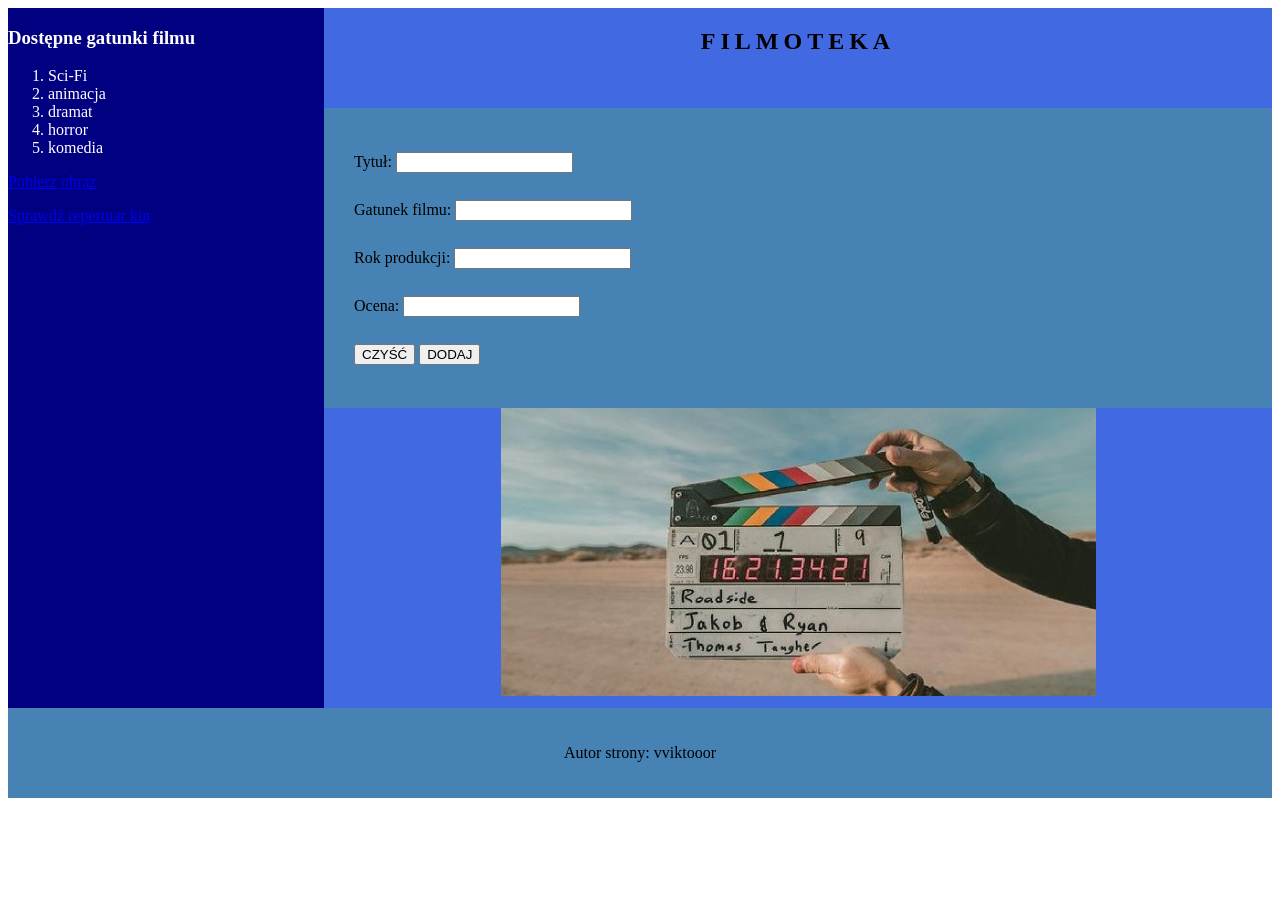
<file: E.14-2019-styczen FILMOTEKA/index.html>
<!DOCTYPE html>
<html lang="pl">
<head>
    <meta charset="UTF-8">
    <meta http-equiv="X-UA-Compatible" content="IE=edge">
    <meta name="viewport" content="width=device-width, initial-scale=1.0">
    <title>Filmy</title>
    <link rel="stylesheet" type="text/css" href="styl1.css">
</head>
<body>
    <div class="lewy">
        <h3>Dostępne gatunki filmu</h3>

        <ol>
            <li>Sci-Fi</li>
            <li>animacja</li>
            <li>dramat</li>
            <li>horror</li>
            <li>komedia</li>
        </ol>

        <p><a href="kadr.jpg">Pobierz obraz</a></p>
        <p><a href="repertuar-kin.pl" target="_blank">Sprawdź repertuar kin</a></p>
    </div>

    <section id="prawe">

        <div class="prawy1">
            <h1>FILMOTEKA</h1>
        </div>

        <div class="prawy2">
            <form action="dodaj.php" method="post">
                Tytuł: 
                <input name="tytul" type="text">
                </br> 
                Gatunek filmu:
                <input name="gatunki_id" type="number">
                </br> 
                Rok produkcji:
                <input name="rok" type="number">
                </br> 
                Ocena:
                <input name="ocena" type="number">
                </br> 
                <input type="reset" value="CZYŚĆ">
                <input type="submit" name="DODAJ" value="DODAJ">
            </form>
        </div>

        <div class="prawy3">
            <img src="kadr.jpg" alt="zdjęcia filmowe">
        </div>

    </section>

    <div class="stopka">
        <p>Autor strony: vviktooor</p>
    </div>

</body>
</html>
</file>
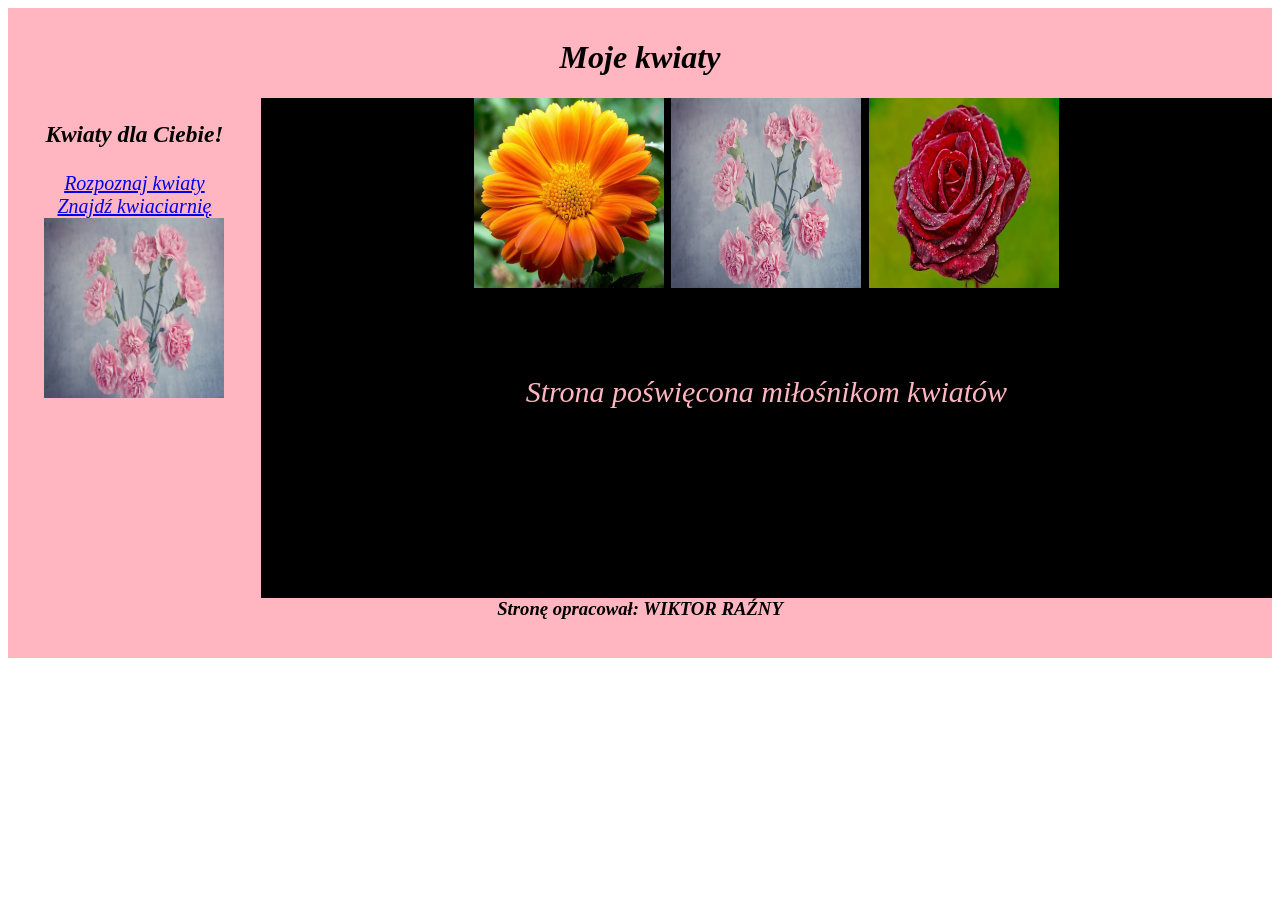
<file: E.14-2020-czerwiec KWIACIARNIA/index.html>
<!DOCTYPE html>
<html lang="pl">
<head>
    <meta charset="UTF-8">
    <meta http-equiv="X-UA-Compatible" content="IE=edge">
    <meta name="viewport" content="width=device-width, initial-scale=1.0">
    <title>Kwiaty</title>
    <link rel="stylesheet" type="text/css" href="styl.css">
</head>
<body>
    <div class="banner">
        <h1>Moje kwiaty</h1>
    </div>

    <div class="lewy">
        <h3>Kwiaty dla Ciebie!</h3>
        <a href="https://www.swiatkwiatow.pl/">Rozpoznaj kwiaty</a>
        </br>
        <a href="znajdz.php">Znajdź kwiaciarnię</a>
        </br>
        <img src="egzamin3/egzamin/gozdzik.jpg" alt="Goździk">
    </div>

    <div class="prawy">
        <img src="egzamin3/egzamin/gerbera.jpg" alt="gerbera">
        <img src="egzamin3/egzamin/gozdzik.jpg" alt="goździk">
        <img src="egzamin3/egzamin/roza.jpg" alt="roza">
        </br>
        <p>Strona poświęcona miłośnikom kwiatów</p>

    </div>

    <div class="stopka">
        <h3>Stronę opracował: WIKTOR RAŹNY</h3>
    </div>
</body>
</html>
</file>
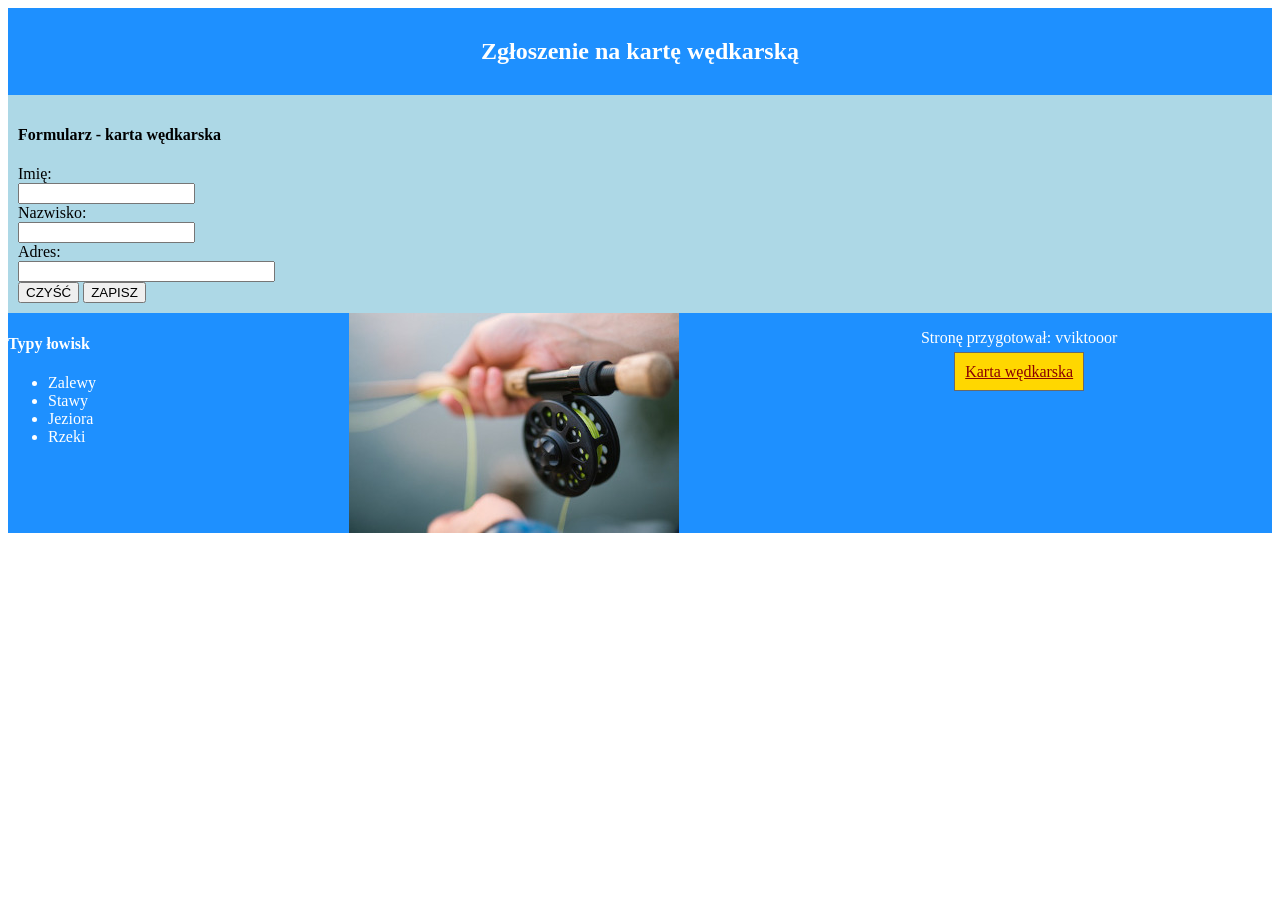
<file: EE.09-2022-styczen-KARTA WEDKARSKA/karta.html>
<!DOCTYPE html>
<html lang="pl">
<head>
    <meta charset="UTF-8">
    <meta http-equiv="X-UA-Compatible" content="IE=edge">
    <meta name="viewport" content="width=device-width, initial-scale=1.0">
    <title>Karty wędkarskie</title>

    <link rel = "stylesheet" href = "styl_1.css">

</head>
<body>
    <div class = "banner">
        <h2>Zgłoszenie na kartę wędkarską</h2>
    </div>
    <div class = "glowny">
        <h4>Formularz - karta wędkarska</h4>
        <form action="zapisz.php" method="post">
            Imię:
            <br>
            <input type="text">
            <br>
            Nazwisko:
            <br>
            <input type="text">
            <br>
            Adres:
            <br>
            <input type="text" size="30">
            <br>
            <button type="reset">CZYŚĆ</button>
            <button type="submit">ZAPISZ</button>
        </form> 
    </div>
    <div class= "lewy">
        <h4>Typy łowisk</h4>
        <ul>
            <li>Zalewy</li>
            <li>Stawy</li>
            <li>Jeziora</li>
            <li>Rzeki</li>
        </ul>
    </div>
    <div class = "srodkowy">
        <img src = "wedka.jpg" alt="karta wędkarska">
    </div>
    <div class = "prawy">
        <p>Stronę przygotował: vviktooor</p>
        <a href = "http://www.kartawedkarska.pl/">Karta wędkarska</a>
    </div>
</body>
</html>
</file>
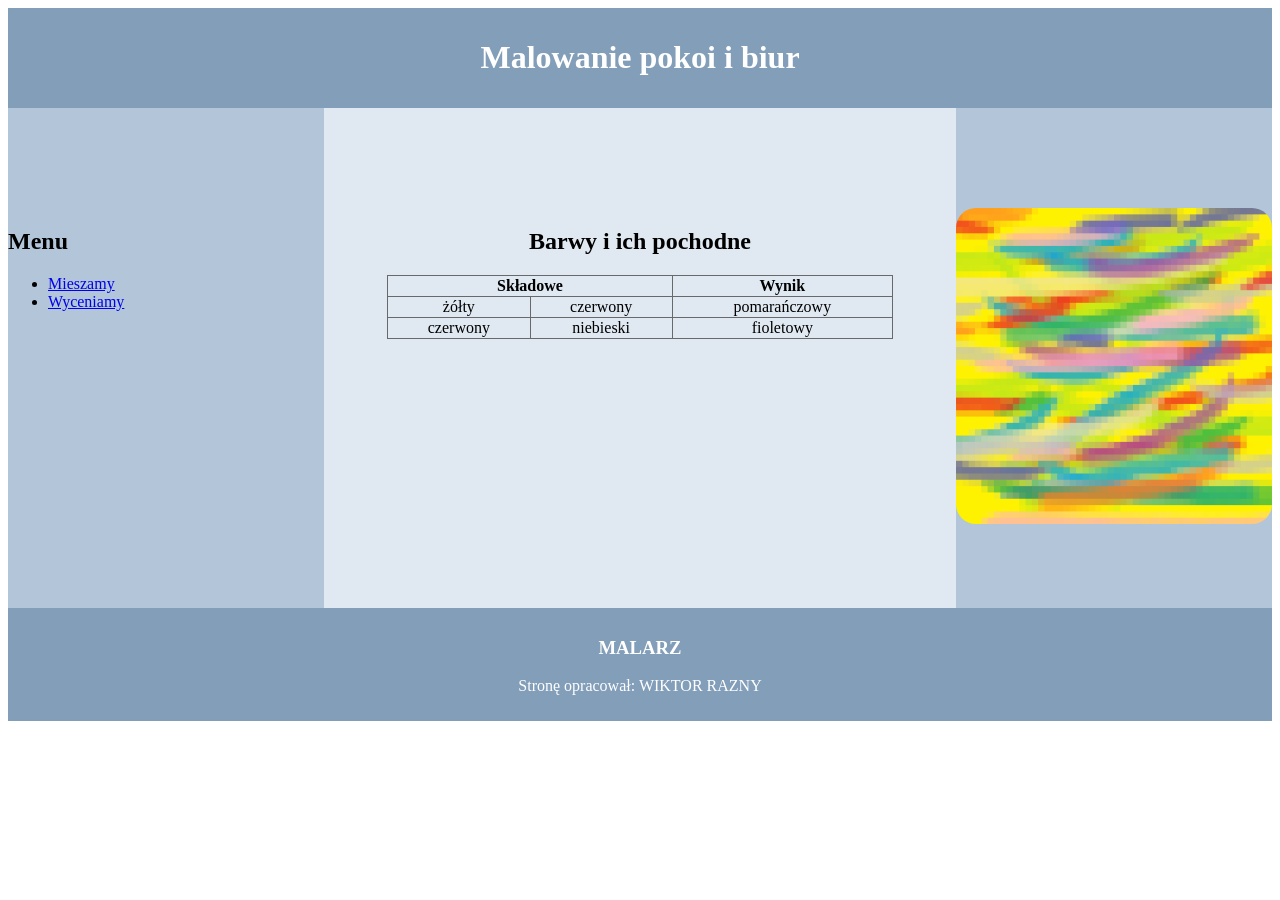
<file: Arkusz 1-20230116T151001Z-001/Arkusz 1/zad1/mieszamy.html>
<!DOCTYPE html>
<html lang="pl">
<head>
    <meta charset="UTF-8">
    <meta http-equiv="X-UA-Compatible" content="IE=edge">
    <meta name="viewport" content="width=device-width, initial-scale=1.0">
    <title>malarz</title>
    <link rel="stylesheet" href="styl_1.css" type="text/css">
</head>
<body>
    <div class="banner">
        <h1>Malowanie pokoi i biur</h1>
    </div>
    <div class="lewy">
        <h2>Menu</h2>
        <ul>
            <li><a href="mieszamy.html">Mieszamy</a></li>
            <li><a href="cena.html">Wyceniamy</a></li>
        </ul>
    </div>
    <div class="srodkowy">
        <h2>Barwy i ich pochodne</h2>
        <table>
            <tr>
                <th colspan="2">Składowe</th>
                <th>Wynik</th>  
            </tr>
            <tr>
                <td>żółty</td>
                <td>czerwony</td>
                <td>pomarańczowy</td>
            </tr>
            <tr>
                <td>czerwony</td>
                <td>niebieski</td>
                <td>fioletowy</td>
            </tr>
        </table>
    </div>
    <div class="prawy">
        <img src="obraz.png" alt="Próbki farb">
    </div>
    <div class="stopka">
        <h3>MALARZ</h3>
        <p>Stronę opracował: WIKTOR RAZNY</p>
    </div>
    
</body>
</html>
</file>
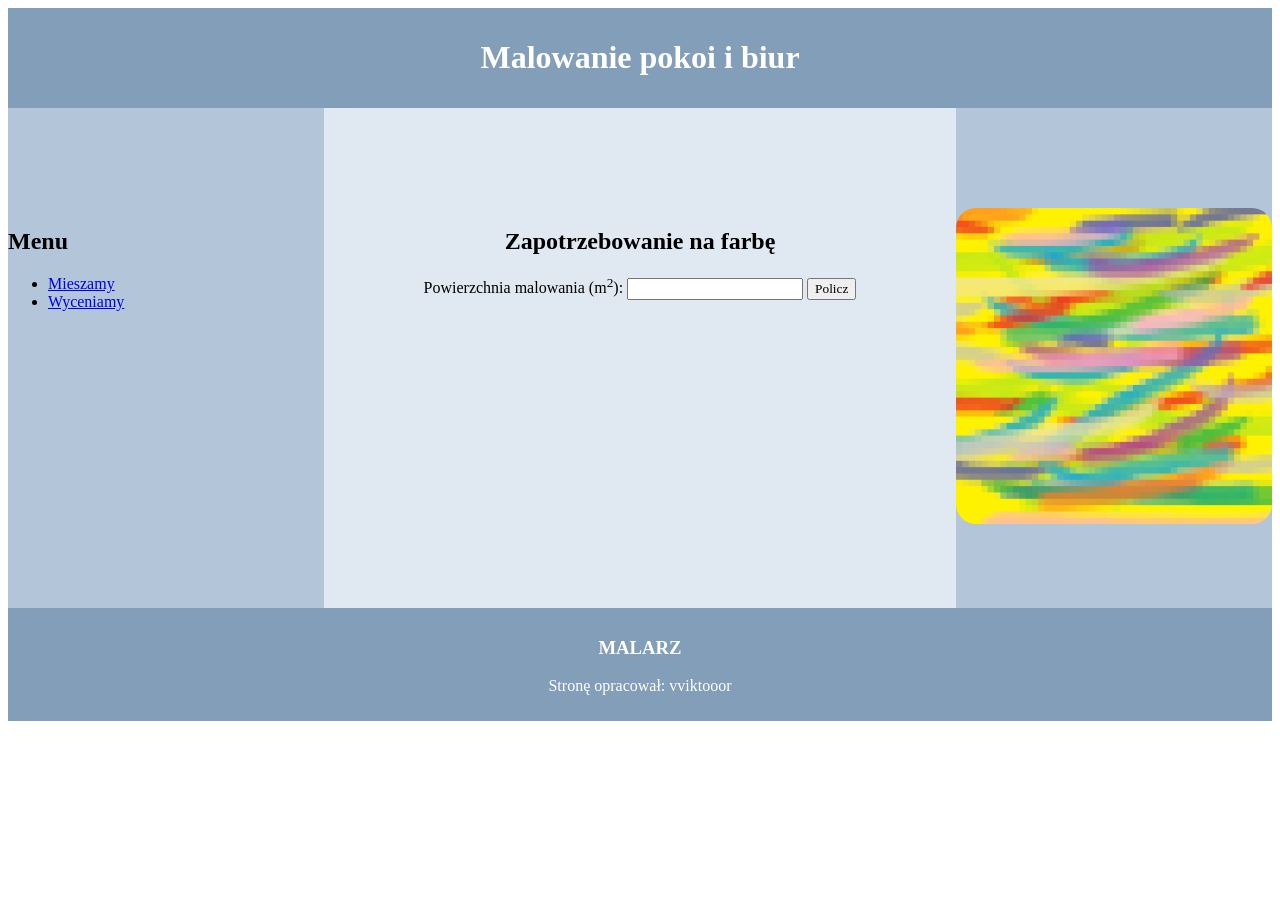
<file: INF.03-2023-styczen MALOWANIE/Arkusz 1/zad1/cena.html>
<!DOCTYPE html>
<html lang="pl">
<head>
    <meta charset="UTF-8">
    <meta http-equiv="X-UA-Compatible" content="IE=edge">
    <meta name="viewport" content="width=device-width, initial-scale=1.0">
    <title>malarz</title>
    <link rel="stylesheet" href="styl_1.css" type="text/css">
</head>
<body>
    <div class="banner">
        <h1>Malowanie pokoi i biur</h1>
    </div>
    <div class="lewy">
        <h2>Menu</h2>
        <ul>
            <li><a href="mieszamy.html">Mieszamy</a></li>
            <li><a href="cena.html">Wyceniamy</a></li>
        </ul>
    </div>
    <div class="srodkowy">
        <h2>Zapotrzebowanie na farbę</h2>
        Powierzchnia malowania (m<sup>2</sup>):
        <input id="war1" type="number">
        <button onclick="skrypt()">Policz</button>
        <br/>
        <p id="wynik"></p>

    </div>
    <div class="prawy">
        <img src="obraz.png" alt="Próbki farb">
    </div>
    <div class="stopka">
        <h3>MALARZ</h3>
        <p>Stronę opracował: vviktooor</p>
    </div>
    <script>
        function skrypt(){
            let x = document.getElementById('war1').value;
            document.getElementById('wynik').innerHTML = "Liczba potrzebnych puszek: " + Math.ceil(x/4);
        }
    </script>
</body>
</html>
</file>
<file: E.14-2019-styczen FILMOTEKA/styl1.css>
body{
    font-style: Helvetica;
}

.lewy{
    background-color: Navy;
    color: white;
    height: 700px;
    width: 25%;
    float: left;
}



.prawy1{
    background-color:  royalblue;
    height: 100px;
    width: 75%;
    text-align: center;
    float: right;
}

.prawy2{
    background-color: steelblue;
    height: 300px;
    width: 75%;
    float: right;
}

.prawy3{
    background-color: royalblue;
    height: 300px;
    width: 75%;
    text-align: center;
    float: right;
}

.stopka{
    background-color: steelblue;
    text-align: center;
    padding: 20px;
    clear: both;
}

h1{
    letter-spacing: 5px;
}

form{
    padding: 30px;
    line-height: 3;
}

form:hover{
    background-color: deepskyblue;
}
</file>
<file: E.14-2020-czerwiec KWIACIARNIA/styl.css>
body{
    font-family: 'Times New Roman', Times, serif;
    text-align: center;
    font-style: italic;
}

.banner{
    background-color: lightpink;
    height: 80px;
    padding-top: 10px;
}

.lewy{
    background-color: lightpink;
    height: 500px;
    width: 20%;
    font-size: 20px;
    float: left;
}

.prawy{
    background-color: black;
    height: 500px;
    width: 80%;
    font-size: 30px;
    color: lightpink;
    float: right;
}

.stopka{
    background-color: lightpink;
    height: 60px;
    clear: both;
}

.lewy img{
    height: 180px;
    width: 180px;
}

p{
    padding-top: 50px;
}
</file>
<file: EE.09-2022-styczen-KARTA WEDKARSKA/styl_1.css>
body{
    font-family: Georgia;
}

.banner{
    background-color: Dodgerblue;
    color: white;
    padding: 10px;
    text-align: center;
}

.glowny{
    background-color: Lightblue;
    padding: 10px;
}

.lewy{
    float: left;
    background-color: Dodgerblue;
    color: white;
    width: 20%;
    height: 220px;
}

.prawy, .srodkowy{
    float: left;
    background-color: dodgerblue;
    color: white;
    width: 40%;
    height: 220px;
    text-align: center;
}

a{
    border: 1px solid Dimgray;
    background-color: gold;
    color: darkred;
    padding: 10px;
}
</file>
<file: Arkusz 1-20230116T151001Z-001/Arkusz 1/zad1/styl_1.css>
* {
    font-family: Cambria;
}
.banner, .stopka {
    background-color: #829EB9;
    color: white;
    text-align: center;
    padding: 10px;
    clear: both;
}
.lewy, .prawy {
    background-color: #B3C6D9;
    height: 400px;
    width: 25%;
    padding-top: 100px;
    float: left;
}
.srodkowy {
    background-color: #E0E9F1;
    height: 400px;
    width: 50%;
    text-align: center;
    padding-top: 100px;
    float: left;
}
table {
    border: 1px solid DimGray;
    width: 80%;
    margin: auto;
    border-collapse: collapse;
}
td, th {
    border: 1px solid DimGray;
    border-collapse: collapse;
}
td:hover {
    background-color: SteelBlue;
    color: white;
}
img {
    width: 100%;
    border-radius: 20px;
}
</file>
<file: INF.03-2023-styczen MALOWANIE/Arkusz 1/zad1/styl_1.css>
* {
    font-family: Cambria;
}
.banner, .stopka {
    background-color: #829EB9;
    color: white;
    text-align: center;
    padding: 10px;
    clear: both;
}
.lewy, .prawy {
    background-color: #B3C6D9;
    height: 400px;
    width: 25%;
    padding-top: 100px;
    float: left;
}
.srodkowy {
    background-color: #E0E9F1;
    height: 400px;
    width: 50%;
    text-align: center;
    padding-top: 100px;
    float: left;
}
table {
    border: 1px solid DimGray;
    width: 80%;
    margin: auto;
    border-collapse: collapse;
}
td, th {
    border: 1px solid DimGray;
    border-collapse: collapse;
}
td:hover {
    background-color: SteelBlue;
    color: white;
}
img {
    width: 100%;
    border-radius: 20px;
}
</file>
